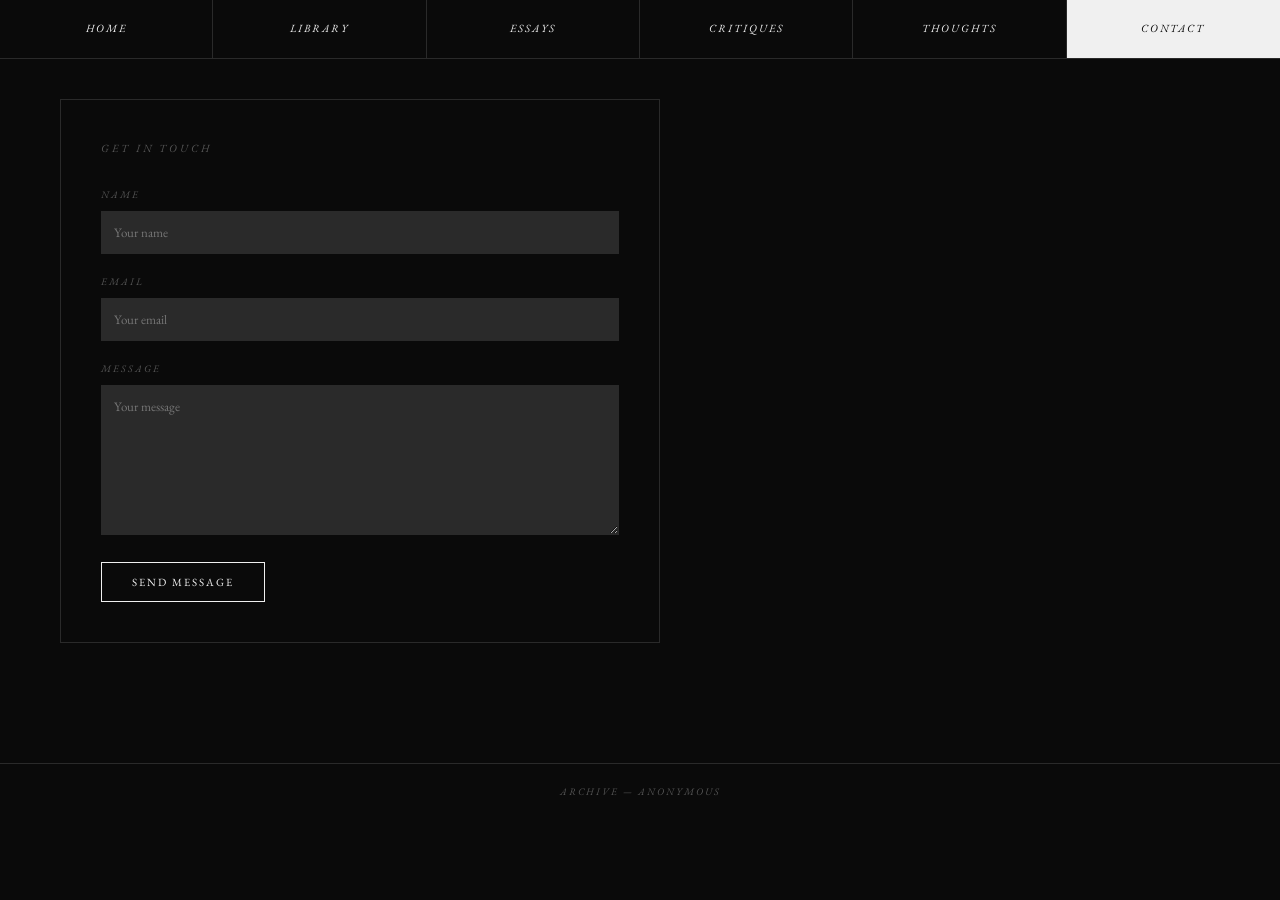
<file: contact.html>
<!DOCTYPE html>
<html lang="en">
<head>
    <link href="https://fonts.googleapis.com/css2?family=EB+Garamond:ital@1&display=swap" rel="stylesheet">
  <meta charset="UTF-8">
  <meta name="viewport" content="width=device-width, initial-scale=1.0">
  <title>Archive — Contact</title>
  <link rel="stylesheet" href="styles.css">
</head>
<body>

  <!-- NAVIGATION -->
  <nav>
    <a href="index.html">Home</a>
    <a href="library.html">Library</a>
    <a href="library.html?filter=essay">Essays</a>
    <a href="library.html?filter=critique">Critiques</a>
    <a href="library.html?filter=thought">Thoughts</a>
    <a href="contact.html" class="active">Contact</a>
  </nav>

  <!-- MAIN -->
  <main>

    <div class="contact-container">
      <h2>Get In Touch</h2>

      <!-- FORMSPREE FORM -->
      <!-- Replace YOUR_FORM_ID with your Formspree ID -->
      <form 
        action="https://formspree.io/f/mlgppvvb" 
        method="POST">

        <div class="form-group">
          <label for="name">Name</label>
          <input 
            type="text" 
            id="name"
            name="name" 
            placeholder="Your name"
            required>
        </div>

        <div class="form-group">
          <label for="email">Email</label>
          <input 
            type="email" 
            id="email"
            name="email" 
            placeholder="Your email"
            required>
        </div>

        <div class="form-group">
          <label for="message">Message</label>
          <textarea 
            id="message"
            name="message" 
            placeholder="Your message"
            required></textarea>
        </div>

        <button type="submit" class="submit-btn">
          Send Message
        </button>

      </form>
    </div>

  </main>

  <!-- FOOTER -->
  <footer>
    <p>Archive — Anonymous</p>
  </footer>

  <script src="script.js"></script>

</body>
</html>
</file>
<file: styles.css>
/* ── RESET & BASE ── */
* {
  margin: 0;
  padding: 0;
  box-sizing: border-box;
}

:root {
  --black: #0a0a0a;
  --white: #f0f0f0;
  --grey: #2a2a2a;
  --light-grey: #555555;
--font: 'EB Garamond', serif;}

body {
  background-color: var(--black);
  color: var(--white);
  font-family: var(--font);
  font-size: 14px;
    font-style: italic;
  line-height: 1.6;
  min-height: 100vh;
}

/* ── NAVIGATION TOWER BLOCKS ── */
nav {
  display: grid;
  grid-template-columns: repeat(6, 1fr);
  border-bottom: 1px solid var(--grey);
  position: sticky;
  top: 0;
  z-index: 100;
  background-color: var(--black);
}

nav a {
  display: block;
  padding: 20px 10px;
  text-align: center;
  color: var(--white);
  text-decoration: none;
  text-transform: uppercase;
  letter-spacing: 2px;
  font-size: 11px;
  border-right: 1px solid var(--grey);
  transition: background 0.2s ease;
}

nav a:last-child {
  border-right: none;
}

nav a:hover {
  background-color: var(--grey);
}

nav a.active {
  background-color: var(--white);
  color: var(--black);
}

/* ── MAIN LAYOUT ── */
main {
  max-width: 1200px;
  margin: 0 auto;
  padding: 40px 20px;
}

/* ── LANDING WINDOW ── */
.landing-window {
  display: grid;
  grid-template-columns: 1fr 1fr;
  gap: 1px;
  background-color: var(--grey);
  border: 1px solid var(--grey);
  margin-bottom: 40px;
  min-height: 500px;
}

.window-text {
  background-color: var(--black);
  padding: 40px;
  display: flex;
  flex-direction: column;
  justify-content: space-between;
}

.window-photo {
  background-color: var(--grey);
  overflow: hidden;
  min-height: 400px;
}

.window-photo img {
  width: 100%;
  height: 100%;
  object-fit: cover;
  filter: grayscale(100%);
  opacity: 0.8;
}

/* ── TEXT CONTENT ── */
.text-type {
  font-size: 10px;
  text-transform: uppercase;
  letter-spacing: 3px;
  color: var(--light-grey);
  margin-bottom: 20px;
}

.text-title {
  font-size: 18px;
  font-weight: normal;
  letter-spacing: 1px;
  margin-bottom: 20px;
  line-height: 1.4;
}

.text-body {
  font-size: 13px;
  color: var(--white);
  line-height: 1.8;
  flex-grow: 1;
}

.text-date {
  font-size: 10px;
  color: var(--light-grey);
  letter-spacing: 2px;
  margin-top: 30px;
}

/* ── REFRESH BUTTON ── */
.refresh-btn {
  background: none;
  border: 1px solid var(--grey);
  color: var(--light-grey);
  font-family: var(--font);
  font-size: 10px;
  letter-spacing: 2px;
  text-transform: uppercase;
  padding: 8px 16px;
  cursor: pointer;
  margin-top: 20px;
  transition: all 0.2s ease;
  width: fit-content;
}

.refresh-btn:hover {
  border-color: var(--white);
  color: var(--white);
}

/* ── LIBRARY GRID ── */
.library-grid {
  display: grid;
  grid-template-columns: repeat(3, 1fr);
  gap: 1px;
  background-color: var(--grey);
  border: 1px solid var(--grey);
}

.library-item {
  background-color: var(--black);
  padding: 30px;
  cursor: pointer;
  transition: background 0.2s ease;
}

.library-item:hover {
  background-color: var(--grey);
}

/* ── FILTER BAR ── */
.filter-bar {
  display: flex;
  gap: 1px;
  margin-bottom: 40px;
  background-color: var(--grey);
  border: 1px solid var(--grey);
  width: fit-content;
}

.filter-btn {
  background: var(--black);
  border: none;
  color: var(--light-grey);
  font-family: var(--font);
  font-size: 10px;
  letter-spacing: 2px;
  text-transform: uppercase;
  padding: 10px 20px;
  cursor: pointer;
  transition: all 0.2s ease;
}

.filter-btn:hover,
.filter-btn.active {
  background-color: var(--white);
  color: var(--black);
}

/* ── CONTACT ── */
.contact-container {
  max-width: 600px;
  border: 1px solid var(--grey);
  padding: 40px;
}

.contact-container h2 {
  font-size: 11px;
  letter-spacing: 3px;
  text-transform: uppercase;
  color: var(--light-grey);
  margin-bottom: 30px;
  font-weight: normal;
}

.form-group {
  margin-bottom: 20px;
}

.form-group label {
  display: block;
  font-size: 10px;
  letter-spacing: 2px;
  text-transform: uppercase;
  color: var(--light-grey);
  margin-bottom: 8px;
}

.form-group input,
.form-group textarea {
  width: 100%;
  background: var(--grey);
  border: 1px solid var(--grey);
  color: var(--white);
  font-family: var(--font);
  font-size: 13px;
  padding: 12px;
  outline: none;
  transition: border 0.2s ease;
}

.form-group input:focus,
.form-group textarea:focus {
  border-color: var(--white);
}

.form-group textarea {
  height: 150px;
  resize: vertical;
}

.submit-btn {
  background: none;
  border: 1px solid var(--white);
  color: var(--white);
  font-family: var(--font);
  font-size: 11px;
  letter-spacing: 2px;
  text-transform: uppercase;
  padding: 12px 30px;
  cursor: pointer;
  transition: all 0.2s ease;
}

.submit-btn:hover {
  background: var(--white);
  color: var(--black);
}

/* ── FOOTER ── */
footer {
  border-top: 1px solid var(--grey);
  padding: 20px;
  text-align: center;
  font-size: 10px;
  letter-spacing: 2px;
  color: var(--light-grey);
  text-transform: uppercase;
  margin-top: 80px;
}

/* ── RESPONSIVE ── */
@media (max-width: 768px) {
  nav {
    grid-template-columns: repeat(3, 1fr);
  }

  nav a:nth-child(3) {
    border-right: none;
  }

  .landing-window {
    grid-template-columns: 1fr;
  }

  .library-grid {
    grid-template-columns: 1fr;
  }
}
</file>
